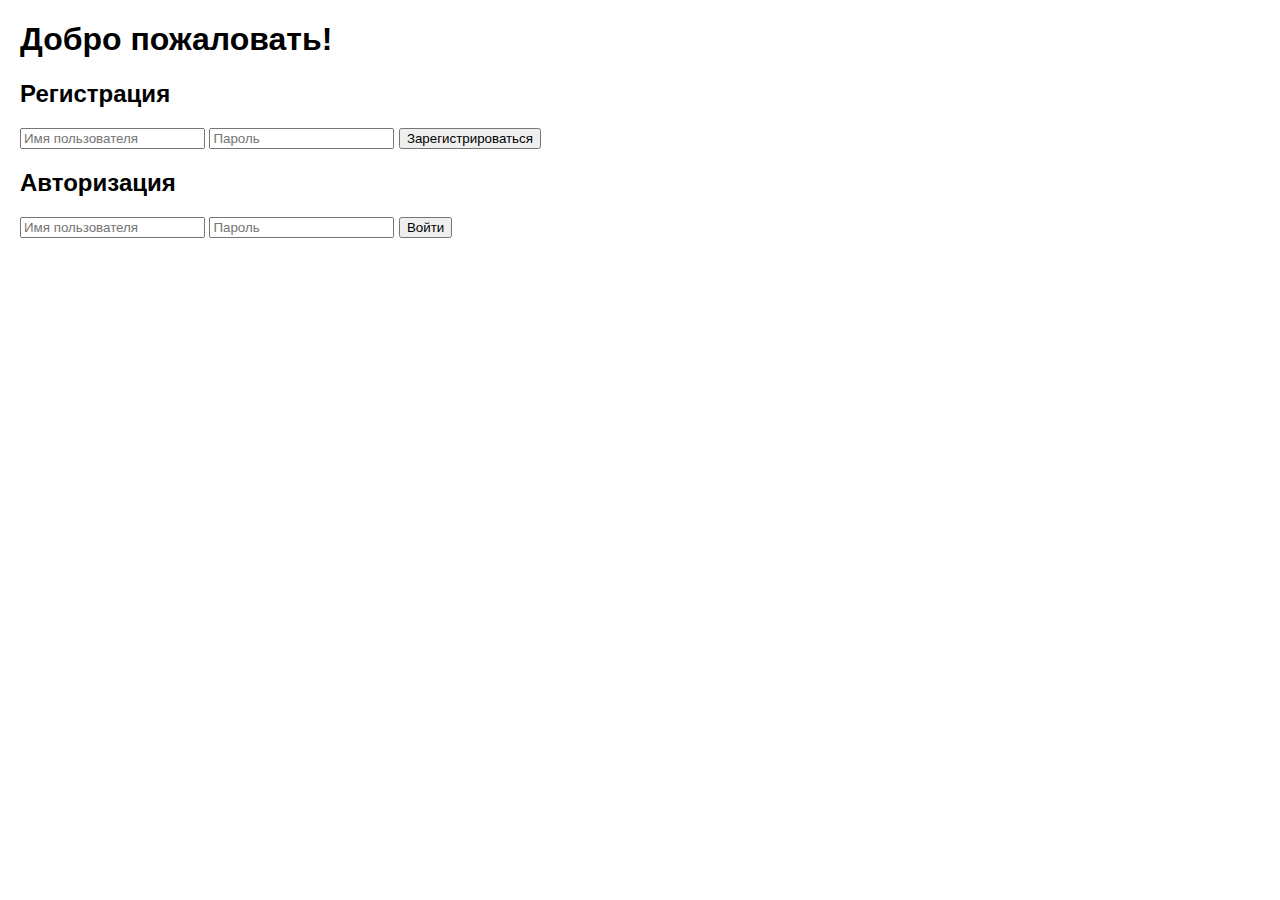
<file: templates/index.html>
<!DOCTYPE html>
<html lang="ru">
<head>
    <meta charset="UTF-8">
    <meta name="viewport" content="width=device-width, initial-scale=1.0">
    <title>Регистрация и личный кабинет</title>
    <style>
        body {
            font-family: Arial, sans-serif;
            margin: 20px;
        }
        .form-container {
            margin-bottom: 20px;
        }
        .hidden {
            display: none;
        }
        .notes-list {
            margin-top: 20px;
        }
        .note-item {
            border: 1px solid #ccc;
            padding: 10px;
            margin-bottom: 10px;
        }
    </style>
</head>
<body>
    <h1>Добро пожаловать!</h1>

    <!-- Форма регистрации -->
    <div id="registerForm" class="form-container">
        <h2>Регистрация</h2>
        <form id="register">
            <input type="text" id="regUsername" placeholder="Имя пользователя" required>
            <input type="password" id="regPassword" placeholder="Пароль" required>
            <button type="submit">Зарегистрироваться</button>
        </form>
    </div>

    <!-- Форма авторизации -->
    <div id="loginForm" class="form-container">
        <h2>Авторизация</h2>
        <form id="login">
            <input type="text" id="loginUsername" placeholder="Имя пользователя" required>
            <input type="password" id="loginPassword" placeholder="Пароль" required>
            <button type="submit">Войти</button>
        </form>
    </div>

    <!-- Личный кабинет -->
    <div id="profile" class="hidden">
        <h2>Личный кабинет</h2>
        <p>Добро пожаловать, <span id="profileUsername"></span>!</p>
        <h2>Добавить заметку</h2>
        <form id="noteForm">
            <textarea id="noteContent" placeholder="Введите текст заметки" required></textarea>
            <button type="submit">Добавить</button>
        </form>
        <h2>Ваши заметки</h2>
        <div id="notesList" class="notes-list"></div>
        <button id="logout">Выйти</button>
    </div>
    <script>
        let currentUser = null;

        // Регистрация
        document.getElementById('register').addEventListener('submit', async (e) => {
            e.preventDefault();
            const username = document.getElementById('regUsername').value;
            const password = document.getElementById('regPassword').value;

            const response = await fetch('/api/register', {
                method: 'POST',
                headers: {
                    'Content-Type': 'application/json',
                },
                body: JSON.stringify({ username, password }),
            });

            if (response.ok) {
                alert('Регистрация успешна!');
            } else {
                const error = await response.json();
                alert(error.error);
            }
        });

        // Авторизация
        document.getElementById('login').addEventListener('submit', async (e) => {
            e.preventDefault();
            const username = document.getElementById('loginUsername').value;
            const password = document.getElementById('loginPassword').value;

            const response = await fetch('/api/login', {
                method: 'POST',
                headers: {
                    'Content-Type': 'application/json',
                },
                body: JSON.stringify({ username, password }),
            });

            if (response.ok) {
                const data = await response.json();
                currentUser = data.user;
                showProfile();
                loadNotes(); // Загружаем заметки после успешной авторизации
            } else {
                const error = await response.json();
                alert(error.error);
            }
        });

        // Добавление заметки
        document.getElementById('noteForm').addEventListener('submit', async (e) => {
            e.preventDefault();
            const content = document.getElementById('noteContent').value;
            try {
                const response = await fetch('/api/note', {
                    method: 'POST',
                    headers: {
                        'Content-Type': 'application/json',
                    },
                    body: JSON.stringify({ content: content, user_id: currentUser.id }),
                });

                if (response.ok) {
                    const data = await response.json();
                    alert('Добавлено!');
                    document.getElementById('noteContent').value = ''; // Очищаем поле ввода
                    loadNotes(); // Обновляем список заметок после добавления новой
                } else {
                    const error = await response.json();
                    alert(error.error);
                }
            } catch (error) {
                console.error('Ошибка:', error);
            }
        });

        // Загрузка заметок
        async function loadNotes() {
            if (!currentUser) return;

            const response = await fetch(`api/notes/${currentUser.id}`, {
                method: 'GET',
                headers: {
                    'Content-Type': 'application/json',
                },
            });

            if (response.ok) {
                const data = await response.json();
                displayNotes(data.user.notes);
            } else {
                const error = await response.json();
                alert(error.error);
            }
        }

        // Отображение заметок
        function displayNotes(notes) {
            const notesList = document.getElementById('notesList');
            notesList.innerHTML = ''; // Очищаем список перед добавлением новых заметок

            notes.forEach(note => {
                const noteItem = document.createElement('div');
                noteItem.className = 'note-item';
                noteItem.textContent = note.content;
                notesList.appendChild(noteItem);
            });
        }

        // Личный кабинет
        function showProfile() {
            document.getElementById('registerForm').classList.add('hidden');
            document.getElementById('loginForm').classList.add('hidden');
            document.getElementById('profile').classList.remove('hidden');
            document.getElementById('profileUsername').textContent = currentUser.username;
        }

        // Выход
        document.getElementById('logout').addEventListener('click', () => {
            currentUser = null;
            document.getElementById('registerForm').classList.remove('hidden');
            document.getElementById('loginForm').classList.remove('hidden');
            document.getElementById('profile').classList.add('hidden');
            document.getElementById('notesList').innerHTML = ''; // Очищаем список заметок при выходе
        });
    </script>
</body>
</html>
</file>
